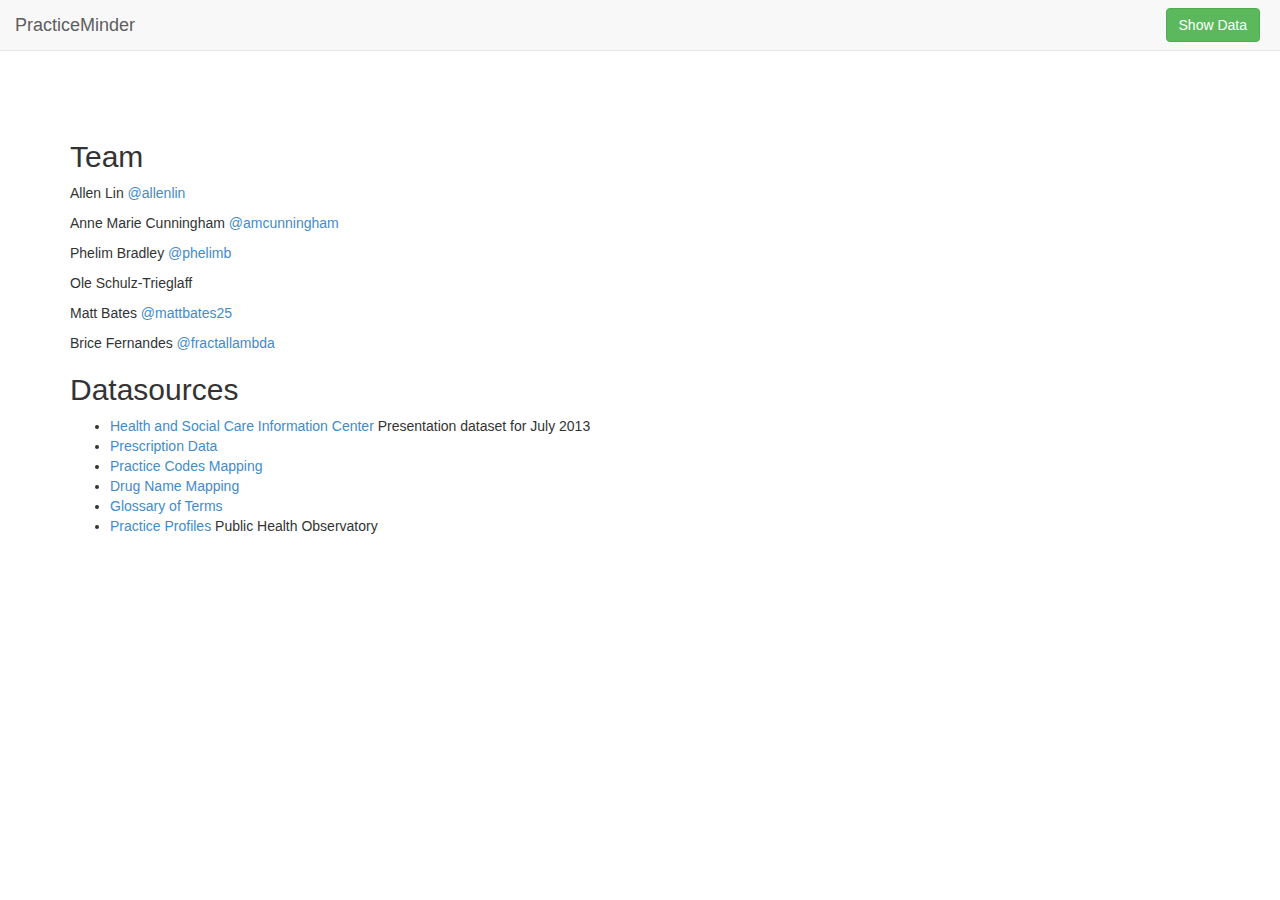
<file: static/demo.html>
<!DOCTYPE html>
<html lang="en">
  <head>
    <meta charset="utf-8">
    <title>PracticeMinder</title>
    <meta name="viewport" content="width=device-width, initial-scale=1.0">

    <link href="./css/bootstrap.css" rel="stylesheet">
    
    <link href="./nv/nv.d3.css" rel="stylesheet">

    <script src="./d3/d3.v3.js"></script>
    <script src="./nv/nv.d3.js"></script>

    <style type="text/css">
      body {
        padding-top: 120px;
        padding-bottom: 40px;
      }
    </style>

    <!--[if lt IE 9]>
      <script src="http://html5shim.googlecode.com/svn/trunk/html5.js"></script>
    <![endif]-->
  </head>

  <body>

    <div class="navbar navbar-default navbar-fixed-top">
      <a class="navbar-brand" href="#">PracticeMinder</a>
      <div class="navbar-right" style="padding-right:20px;">
        <a type="button" class="btn btn-success navbar-btn" href="/">Show Data</a>
      </div>
    </div>

    <div class="container">
      <h2>Team</h2>
      <p>Allen Lin <a href="https://twitter.com/allenlin">@allenlin</a></p>
      <p>Anne Marie Cunningham <a href="https://twitter.com/amcunningham">@amcunningham</a></p>
      <p>Phelim Bradley <a href="https://twitter.com/phelimb">@phelimb</a></p>
      <p>Ole Schulz-Trieglaff</p>
      <p>Matt Bates <a href="https://twitter.com/mattbates25">@mattbates25</a></p>
      <p>Brice Fernandes <a href="https://twitter.com/fractallambda">@fractallambda</a></p>

      <h2>Datasources</h2>
      <ul>
        <li><a href="http://www.hscic.gov.uk/">Health and Social Care Information Center</a> Presentation dataset for July 2013</li>
        <li><a href="http://datagov.ic.nhs.uk/presentation/2012_01_January/T201201PDPI%20BNFT.CSV">Prescription Data</a></li>
        <li><a href="http://datagov.ic.nhs.uk/presentation/2012_01_January/T201201ADDR%20BNFT.CSV">Practice Codes Mapping</a></li>
        <li><a href="http://datagov.ic.nhs.uk/presentation/2012_01_January/T201201CHEM%20SUBS.CSV">Drug Name Mapping</a></li>
        <li><a href="http://www.hscic.gov.uk/media/10686/Download-glossary-of-terms-for-GP-prescribing---presentation-level/pdf/GP_Prescribing_Presentation_Level_Glossary_of_Terms.pdf">Glossary of Terms</a></li>
        <li><a href="http://www.apho.org.uk/PRACPROF/">Practice Profiles</a> Public Health Observatory</li>

      </ul>
    </div> <!-- /container -->
    

    <script src="./js/jquery-2.0.3.min.js"></script>
    <script src="./js/bootstrap.min.js"></script>
    <script src="./js/hogan-2.0.0.js"></script>

  </body>
</html>
</file>
<file: static/nv/nv.d3.css>
/********************
 * HTML CSS
 */


.chartWrap {
  margin: 0;
  padding: 0;
  overflow: hidden;
}

/********************
  Box shadow and border radius styling
*/
.nvtooltip.with-3d-shadow, .with-3d-shadow .nvtooltip {
  -moz-box-shadow: 0 5px 10px rgba(0,0,0,.2);
  -webkit-box-shadow: 0 5px 10px rgba(0,0,0,.2);
  box-shadow: 0 5px 10px rgba(0,0,0,.2);

  -webkit-border-radius: 6px;
  -moz-border-radius: 6px;
  border-radius: 6px;
}

/********************
 * TOOLTIP CSS
 */

.nvtooltip {
  position: absolute;
  background-color: rgba(255,255,255,1.0);
  padding: 1px;
  border: 1px solid rgba(0,0,0,.2);
  z-index: 10000;

  font-family: Arial;
  font-size: 13px;
  text-align: left;
  pointer-events: none;

  white-space: nowrap;

  -webkit-touch-callout: none;
  -webkit-user-select: none;
  -khtml-user-select: none;
  -moz-user-select: none;
  -ms-user-select: none;
  user-select: none;
}

/*Give tooltips that old fade in transition by
    putting a "with-transitions" class on the container div.
*/
.nvtooltip.with-transitions, .with-transitions .nvtooltip {
  transition: opacity 250ms linear;
  -moz-transition: opacity 250ms linear;
  -webkit-transition: opacity 250ms linear;

  transition-delay: 250ms;
  -moz-transition-delay: 250ms;
  -webkit-transition-delay: 250ms;
}

.nvtooltip.x-nvtooltip,
.nvtooltip.y-nvtooltip {
  padding: 8px;
}

.nvtooltip h3 {
  margin: 0;
  padding: 4px 14px;
  line-height: 18px;
  font-weight: normal;
  background-color: rgba(247,247,247,0.75);
  text-align: center;

  border-bottom: 1px solid #ebebeb;

  -webkit-border-radius: 5px 5px 0 0;
  -moz-border-radius: 5px 5px 0 0;
  border-radius: 5px 5px 0 0;
}

.nvtooltip p {
  margin: 0;
  padding: 5px 14px;
  text-align: center;
}

.nvtooltip span {
  display: inline-block;
  margin: 2px 0;
}

.nvtooltip table {
  margin: 6px;
  border-spacing:0;
}


.nvtooltip table td {
  padding: 2px 9px 2px 0;
  vertical-align: middle;
}

.nvtooltip table td.key {
  font-weight:normal;
}
.nvtooltip table td.value {
  text-align: right;
  font-weight: bold;
}

.nvtooltip table tr.highlight td {
  padding: 1px 9px 1px 0;
  border-bottom-style: solid;
  border-bottom-width: 1px;
  border-top-style: solid;
  border-top-width: 1px;
}

.nvtooltip table td.legend-color-guide div {
  width: 8px;
  height: 8px;
  vertical-align: middle;
}

.nvtooltip .footer {
  padding: 3px;
  text-align: center;
}


.nvtooltip-pending-removal {
  position: absolute;
  pointer-events: none;
}


/********************
 * SVG CSS
 */


svg {
  -webkit-touch-callout: none;
  -webkit-user-select: none;
  -khtml-user-select: none;
  -moz-user-select: none;
  -ms-user-select: none;
  user-select: none;
  /* Trying to get SVG to act like a greedy block in all browsers */
  display: block;
  width:100%;
  height:100%;
}


svg text {
  font: normal 12px Arial;
}

svg .title {
 font: bold 14px Arial;
}

.nvd3 .nv-background {
  fill: white;
  fill-opacity: 0;
  /*
  pointer-events: none;
  */
}

.nvd3.nv-noData {
  font-size: 18px;
  font-weight: bold;
}


/**********
*  Brush
*/

.nv-brush .extent {
  fill-opacity: .125;
  shape-rendering: crispEdges;
}



/**********
*  Legend
*/

.nvd3 .nv-legend .nv-series {
  cursor: pointer;
}

.nvd3 .nv-legend .disabled circle {
  fill-opacity: 0;
}



/**********
*  Axes
*/
.nvd3 .nv-axis {
  pointer-events:none;
}

.nvd3 .nv-axis path {
  fill: none;
  stroke: #000;
  stroke-opacity: .75;
  shape-rendering: crispEdges;
}

.nvd3 .nv-axis path.domain {
  stroke-opacity: .75;
}

.nvd3 .nv-axis.nv-x path.domain {
  stroke-opacity: 0;
}

.nvd3 .nv-axis line {
  fill: none;
  stroke: #e5e5e5;
  shape-rendering: crispEdges;
}

.nvd3 .nv-axis .zero line,
/*this selector may not be necessary*/ .nvd3 .nv-axis line.zero {
  stroke-opacity: .75;
}

.nvd3 .nv-axis .nv-axisMaxMin text {
  font-weight: bold;
}

.nvd3 .x  .nv-axis .nv-axisMaxMin text,
.nvd3 .x2 .nv-axis .nv-axisMaxMin text,
.nvd3 .x3 .nv-axis .nv-axisMaxMin text {
  text-anchor: middle
}



/**********
*  Brush
*/

.nv-brush .resize path {
  fill: #eee;
  stroke: #666;
}



/**********
*  Bars
*/

.nvd3 .nv-bars .negative rect {
    zfill: brown;
}

.nvd3 .nv-bars rect {
  zfill: steelblue;
  fill-opacity: .75;

  transition: fill-opacity 250ms linear;
  -moz-transition: fill-opacity 250ms linear;
  -webkit-transition: fill-opacity 250ms linear;
}

.nvd3 .nv-bars rect.hover {
  fill-opacity: 1;
}

.nvd3 .nv-bars .hover rect {
  fill: lightblue;
}

.nvd3 .nv-bars text {
  fill: rgba(0,0,0,0);
}

.nvd3 .nv-bars .hover text {
  fill: rgba(0,0,0,1);
}


/**********
*  Bars
*/

.nvd3 .nv-multibar .nv-groups rect,
.nvd3 .nv-multibarHorizontal .nv-groups rect,
.nvd3 .nv-discretebar .nv-groups rect {
  stroke-opacity: 0;

  transition: fill-opacity 250ms linear;
  -moz-transition: fill-opacity 250ms linear;
  -webkit-transition: fill-opacity 250ms linear;
}

.nvd3 .nv-multibar .nv-groups rect:hover,
.nvd3 .nv-multibarHorizontal .nv-groups rect:hover,
.nvd3 .nv-discretebar .nv-groups rect:hover {
  fill-opacity: 1;
}

.nvd3 .nv-discretebar .nv-groups text,
.nvd3 .nv-multibarHorizontal .nv-groups text {
  font-weight: bold;
  fill: rgba(0,0,0,1);
  stroke: rgba(0,0,0,0);
}

/***********
*  Pie Chart
*/

.nvd3.nv-pie path {
  stroke-opacity: 0;
  transition: fill-opacity 250ms linear, stroke-width 250ms linear, stroke-opacity 250ms linear;
  -moz-transition: fill-opacity 250ms linear, stroke-width 250ms linear, stroke-opacity 250ms linear;
  -webkit-transition: fill-opacity 250ms linear, stroke-width 250ms linear, stroke-opacity 250ms linear;

}

.nvd3.nv-pie .nv-slice text {
  stroke: #000;
  stroke-width: 0;
}

.nvd3.nv-pie path {
  stroke: #fff;
  stroke-width: 1px;
  stroke-opacity: 1;
}

.nvd3.nv-pie .hover path {
  fill-opacity: .7;
}
.nvd3.nv-pie .nv-label {
  pointer-events: none;
}
.nvd3.nv-pie .nv-label rect {
  fill-opacity: 0;
  stroke-opacity: 0;
}

/**********
* Lines
*/

.nvd3 .nv-groups path.nv-line {
  fill: none;
  stroke-width: 1.5px;
  /*
  stroke-linecap: round;
  shape-rendering: geometricPrecision;

  transition: stroke-width 250ms linear;
  -moz-transition: stroke-width 250ms linear;
  -webkit-transition: stroke-width 250ms linear;

  transition-delay: 250ms
  -moz-transition-delay: 250ms;
  -webkit-transition-delay: 250ms;
  */
}

.nvd3 .nv-groups path.nv-line.nv-thin-line {
  stroke-width: 1px;
}


.nvd3 .nv-groups path.nv-area {
  stroke: none;
  /*
  stroke-linecap: round;
  shape-rendering: geometricPrecision;

  stroke-width: 2.5px;
  transition: stroke-width 250ms linear;
  -moz-transition: stroke-width 250ms linear;
  -webkit-transition: stroke-width 250ms linear;

  transition-delay: 250ms
  -moz-transition-delay: 250ms;
  -webkit-transition-delay: 250ms;
  */
}

.nvd3 .nv-line.hover path {
  stroke-width: 6px;
}

/*
.nvd3.scatter .groups .point {
  fill-opacity: 0.1;
  stroke-opacity: 0.1;
}
  */

.nvd3.nv-line .nvd3.nv-scatter .nv-groups .nv-point {
  fill-opacity: 0;
  stroke-opacity: 0;
}

.nvd3.nv-scatter.nv-single-point .nv-groups .nv-point {
  fill-opacity: .5 !important;
  stroke-opacity: .5 !important;
}


.with-transitions .nvd3 .nv-groups .nv-point {
  transition: stroke-width 250ms linear, stroke-opacity 250ms linear;
  -moz-transition: stroke-width 250ms linear, stroke-opacity 250ms linear;
  -webkit-transition: stroke-width 250ms linear, stroke-opacity 250ms linear;

}

.nvd3.nv-scatter .nv-groups .nv-point.hover,
.nvd3 .nv-groups .nv-point.hover {
  stroke-width: 7px;
  fill-opacity: .95 !important;
  stroke-opacity: .95 !important;
}


.nvd3 .nv-point-paths path {
  stroke: #aaa;
  stroke-opacity: 0;
  fill: #eee;
  fill-opacity: 0;
}



.nvd3 .nv-indexLine {
  cursor: ew-resize;
}


/**********
* Distribution
*/

.nvd3 .nv-distribution {
  pointer-events: none;
}



/**********
*  Scatter
*/

/* **Attempting to remove this for useVoronoi(false), need to see if it's required anywhere
.nvd3 .nv-groups .nv-point {
  pointer-events: none;
}
*/

.nvd3 .nv-groups .nv-point.hover {
  stroke-width: 20px;
  stroke-opacity: .5;
}

.nvd3 .nv-scatter .nv-point.hover {
  fill-opacity: 1;
}

/*
.nv-group.hover .nv-point {
  fill-opacity: 1;
}
*/


/**********
*  Stacked Area
*/

.nvd3.nv-stackedarea path.nv-area {
  fill-opacity: .7;
  /*
  stroke-opacity: .65;
  fill-opacity: 1;
  */
  stroke-opacity: 0;

  transition: fill-opacity 250ms linear, stroke-opacity 250ms linear;
  -moz-transition: fill-opacity 250ms linear, stroke-opacity 250ms linear;
  -webkit-transition: fill-opacity 250ms linear, stroke-opacity 250ms linear;

  /*
  transition-delay: 500ms;
  -moz-transition-delay: 500ms;
  -webkit-transition-delay: 500ms;
  */

}

.nvd3.nv-stackedarea path.nv-area.hover {
  fill-opacity: .9;
  /*
  stroke-opacity: .85;
  */
}
/*
.d3stackedarea .groups path {
  stroke-opacity: 0;
}
  */



.nvd3.nv-stackedarea .nv-groups .nv-point {
  stroke-opacity: 0;
  fill-opacity: 0;
}

/*
.nvd3.nv-stackedarea .nv-groups .nv-point.hover {
  stroke-width: 20px;
  stroke-opacity: .75;
  fill-opacity: 1;
}*/



/**********
*  Line Plus Bar
*/

.nvd3.nv-linePlusBar .nv-bar rect {
  fill-opacity: .75;
}

.nvd3.nv-linePlusBar .nv-bar rect:hover {
  fill-opacity: 1;
}


/**********
*  Bullet
*/

.nvd3.nv-bullet { font: 10px sans-serif; }
.nvd3.nv-bullet .nv-measure { fill-opacity: .8; }
.nvd3.nv-bullet .nv-measure:hover { fill-opacity: 1; }
.nvd3.nv-bullet .nv-marker { stroke: #000; stroke-width: 2px; }
.nvd3.nv-bullet .nv-markerTriangle { stroke: #000; fill: #fff; stroke-width: 1.5px; }
.nvd3.nv-bullet .nv-tick line { stroke: #666; stroke-width: .5px; }
.nvd3.nv-bullet .nv-range.nv-s0 { fill: #eee; }
.nvd3.nv-bullet .nv-range.nv-s1 { fill: #ddd; }
.nvd3.nv-bullet .nv-range.nv-s2 { fill: #ccc; }
.nvd3.nv-bullet .nv-title { font-size: 14px; font-weight: bold; }
.nvd3.nv-bullet .nv-subtitle { fill: #999; }


.nvd3.nv-bullet .nv-range {
  fill: #bababa;
  fill-opacity: .4;
}
.nvd3.nv-bullet .nv-range:hover {
  fill-opacity: .7;
}



/**********
* Sparkline
*/

.nvd3.nv-sparkline path {
  fill: none;
}

.nvd3.nv-sparklineplus g.nv-hoverValue {
  pointer-events: none;
}

.nvd3.nv-sparklineplus .nv-hoverValue line {
  stroke: #333;
  stroke-width: 1.5px;
 }

.nvd3.nv-sparklineplus,
.nvd3.nv-sparklineplus g {
  pointer-events: all;
}

.nvd3 .nv-hoverArea {
  fill-opacity: 0;
  stroke-opacity: 0;
}

.nvd3.nv-sparklineplus .nv-xValue,
.nvd3.nv-sparklineplus .nv-yValue {
  /*
  stroke: #666;
  */
  stroke-width: 0;
  font-size: .9em;
  font-weight: normal;
}

.nvd3.nv-sparklineplus .nv-yValue {
  stroke: #f66;
}

.nvd3.nv-sparklineplus .nv-maxValue {
  stroke: #2ca02c;
  fill: #2ca02c;
}

.nvd3.nv-sparklineplus .nv-minValue {
  stroke: #d62728;
  fill: #d62728;
}

.nvd3.nv-sparklineplus .nv-currentValue {
  /*
  stroke: #444;
  fill: #000;
  */
  font-weight: bold;
  font-size: 1.1em;
}

/**********
* historical stock
*/

.nvd3.nv-ohlcBar .nv-ticks .nv-tick {
  stroke-width: 2px;
}

.nvd3.nv-ohlcBar .nv-ticks .nv-tick.hover {
  stroke-width: 4px;
}

.nvd3.nv-ohlcBar .nv-ticks .nv-tick.positive {
 stroke: #2ca02c;
}

.nvd3.nv-ohlcBar .nv-ticks .nv-tick.negative {
 stroke: #d62728;
}

.nvd3.nv-historicalStockChart .nv-axis .nv-axislabel {
  font-weight: bold;
}

.nvd3.nv-historicalStockChart .nv-dragTarget {
  fill-opacity: 0;
  stroke: none;
  cursor: move;
}

.nvd3 .nv-brush .extent {
  /*
  cursor: ew-resize !important;
  */
  fill-opacity: 0 !important;
}

.nvd3 .nv-brushBackground rect {
  stroke: #000;
  stroke-width: .4;
  fill: #fff;
  fill-opacity: .7;
}



/**********
* Indented Tree
*/


/**
 * TODO: the following 3 selectors are based on classes used in the example.  I should either make them standard and leave them here, or move to a CSS file not included in the library
 */
.nvd3.nv-indentedtree .name {
  margin-left: 5px;
}

.nvd3.nv-indentedtree .clickable {
  color: #08C;
  cursor: pointer;
}

.nvd3.nv-indentedtree span.clickable:hover {
  color: #005580;
  text-decoration: underline;
}


.nvd3.nv-indentedtree .nv-childrenCount {
  display: inline-block;
  margin-left: 5px;
}

.nvd3.nv-indentedtree .nv-treeicon {
  cursor: pointer;
  /*
  cursor: n-resize;
  */
}

.nvd3.nv-indentedtree .nv-treeicon.nv-folded {
  cursor: pointer;
  /*
  cursor: s-resize;
  */
}

/**********
* Parallel Coordinates
*/

.nvd3 .background path {
  fill: none;
  stroke: #ccc;
  stroke-opacity: .4;
  shape-rendering: crispEdges;
}

.nvd3 .foreground path {
  fill: none;
  stroke: steelblue;
  stroke-opacity: .7;
}

.nvd3 .brush .extent {
  fill-opacity: .3;
  stroke: #fff;
  shape-rendering: crispEdges;
}

.nvd3 .axis line, .axis path {
  fill: none;
  stroke: #000;
  shape-rendering: crispEdges;
}

.nvd3 .axis text {
  text-shadow: 0 1px 0 #fff;
}

/****
Interactive Layer
*/
.nvd3 .nv-interactiveGuideLine {
  pointer-events:none;
}
.nvd3 line.nv-guideline {
  stroke: #ccc;
}
</file>
